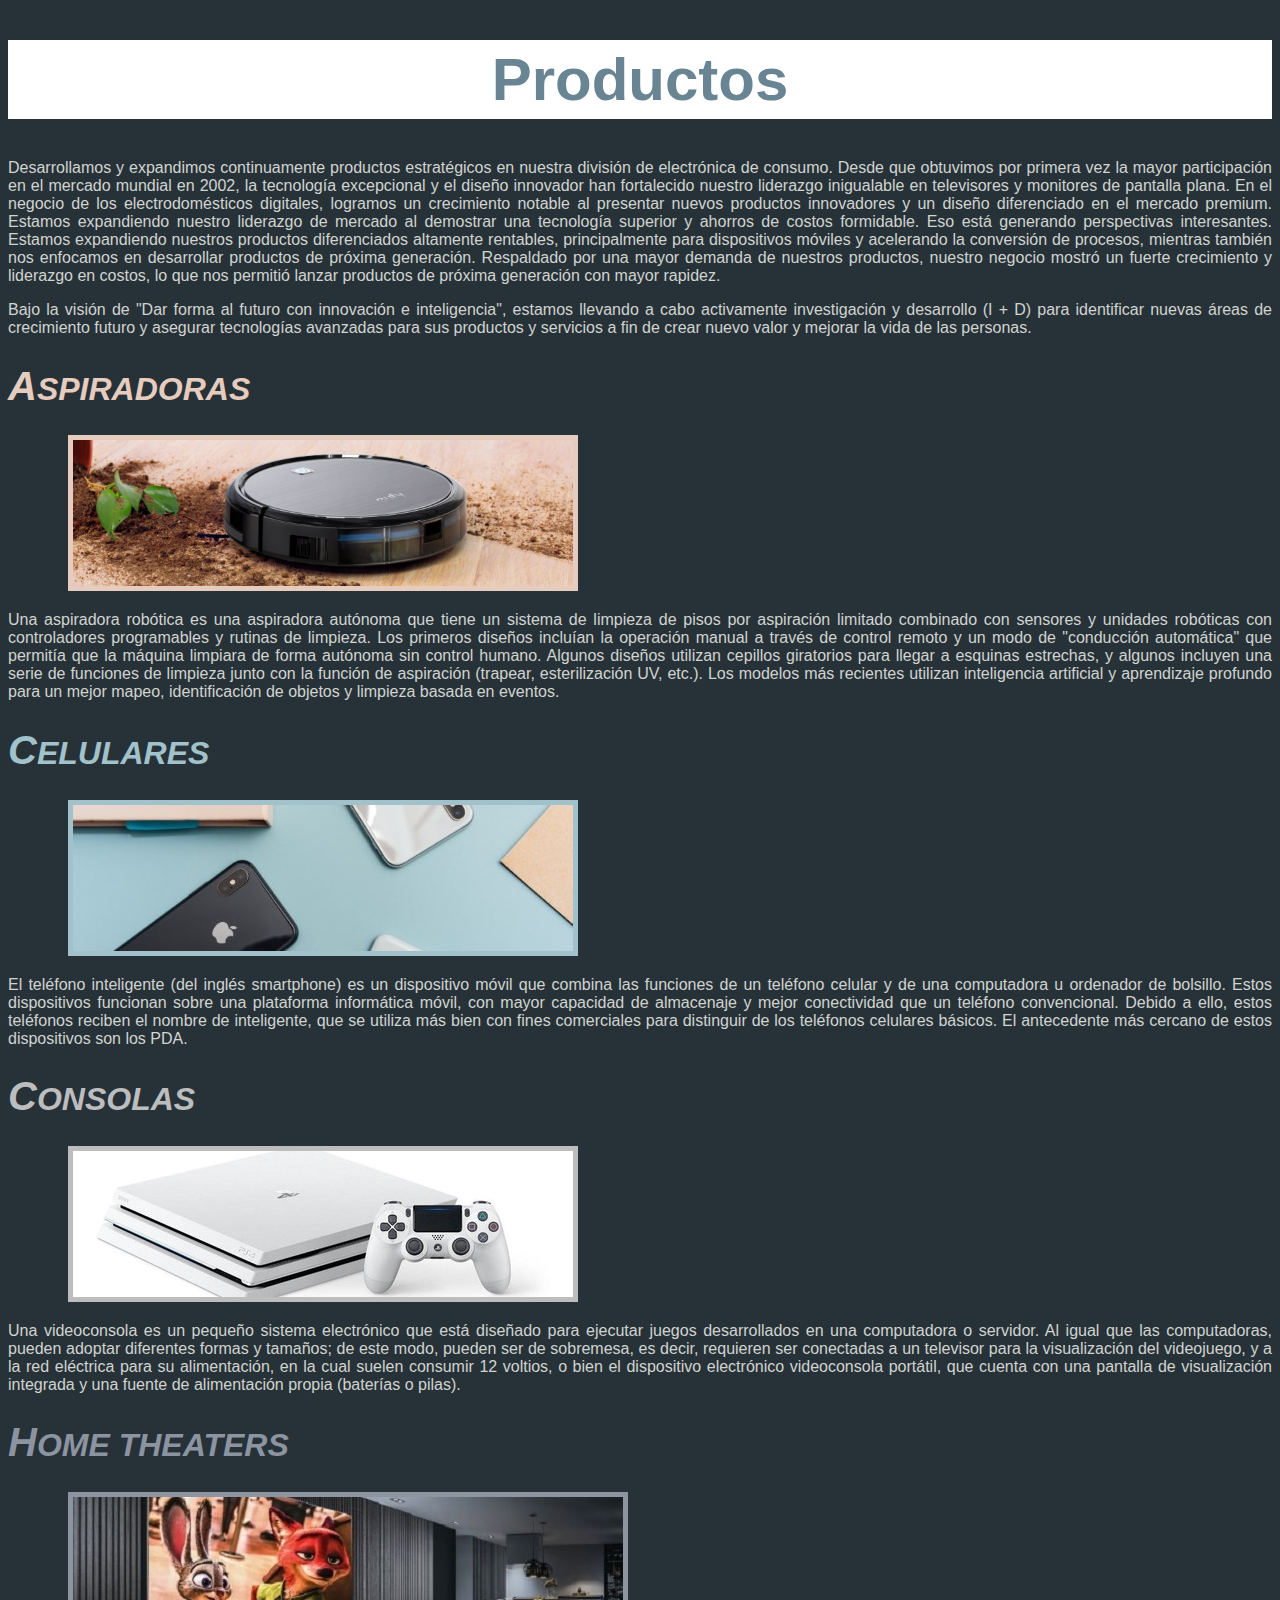
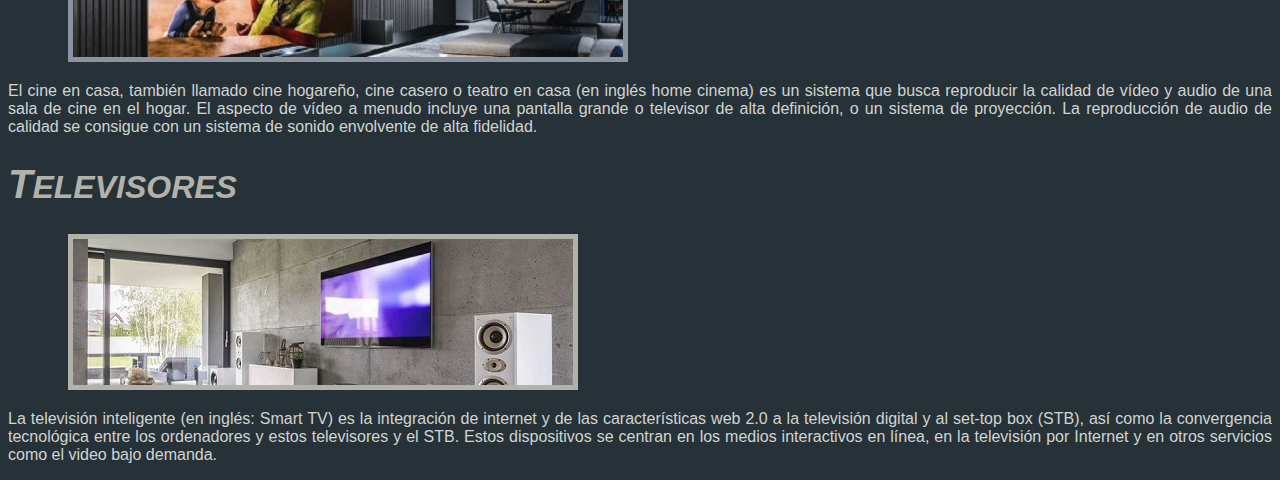
<file: 01-ejercicio-imagenes-productos/index.html>
<!DOCTYPE html>
<html lang="en">
<head>
    <meta charset="UTF-8">
    <meta name="viewport" content="width=device-width, initial-scale=1.0">
    <title>Productos</title>
    <link rel="stylesheet" href="css/styles.css">
</head>
<body>
    <header>
        <h1>Productos</h1>
    </header>
    <main>
        <article>
            <p>
                Desarrollamos y expandimos continuamente productos estratégicos en nuestra división de electrónica de consumo. Desde que
                obtuvimos por primera vez la mayor participación en el mercado mundial en 2002, la tecnología excepcional y el diseño
                innovador han fortalecido nuestro liderazgo inigualable en televisores y monitores de pantalla plana. En el negocio de
                los electrodomésticos digitales, logramos un crecimiento notable al presentar nuevos productos innovadores y un diseño
                diferenciado en el mercado premium. Estamos expandiendo nuestro liderazgo de mercado al demostrar una tecnología superior
                y ahorros de costos formidable. Eso está generando perspectivas interesantes. Estamos expandiendo nuestros productos
                diferenciados altamente rentables, principalmente para dispositivos móviles y acelerando la conversión de procesos,
                mientras también nos enfocamos en desarrollar productos de próxima generación. Respaldado por una mayor demanda de
                nuestros productos, nuestro negocio mostró un fuerte crecimiento y liderazgo en costos, lo que nos permitió lanzar
                productos de próxima generación con mayor rapidez.
            </p>
            <p>Bajo la visión de "Dar forma al futuro con innovación e inteligencia", estamos llevando a cabo activamente investigación
                y desarrollo (I + D) para identificar nuevas áreas de crecimiento futuro y asegurar tecnologías avanzadas para sus
                productos y servicios a fin de crear nuevo valor y mejorar la vida de las personas.
            </p>
        </article>
        <article>
            <h2 class="Aspiradoras">Aspiradoras</h2>
            <img src="assets/aspiradoras.png" alt="Aspiradora" id="Aspiradoras">
            <p>
                Una aspiradora robótica es una aspiradora autónoma que tiene un sistema de limpieza de pisos por aspiración limitado
                combinado con sensores y unidades robóticas con controladores programables y rutinas de limpieza. Los primeros diseños
                incluían la operación manual a través de control remoto y un modo de "conducción automática" que permitía que la máquina
                limpiara de forma autónoma sin control humano. Algunos diseños utilizan cepillos giratorios para llegar a esquinas
                estrechas, y algunos incluyen una serie de funciones de limpieza junto con la función de aspiración (trapear,
                esterilización UV, etc.). Los modelos más recientes utilizan inteligencia artificial y aprendizaje profundo para un
                mejor mapeo, identificación de objetos y limpieza basada en eventos.
            </p>
        </article>
        <article>
            <h2 class="Celulares">Celulares</h2>
            <img src="assets/celulares.jpg" alt="Celulares" id="Celulares">
            <p>
                El teléfono inteligente (del inglés smartphone) es un dispositivo móvil que combina las funciones de un teléfono celular
                y de una computadora u ordenador de bolsillo. Estos dispositivos funcionan sobre una plataforma informática móvil, con
                mayor capacidad de almacenaje y mejor conectividad que un teléfono convencional. Debido a ello, estos teléfonos reciben
                el nombre de inteligente, que se utiliza más bien con fines comerciales para distinguir de los teléfonos celulares
                básicos. El antecedente más cercano de estos dispositivos son los PDA.
            </p>
        </article>
        <article>
            <h2 class="Consolas">Consolas</h2>
            <img src="assets/consolas.jpg" alt="Consolas" id="Consolas">
            <p>
                Una videoconsola es un pequeño sistema electrónico que está diseñado para ejecutar juegos desarrollados en una
                computadora o servidor. Al igual que las computadoras, pueden adoptar diferentes formas y tamaños; de este modo, pueden
                ser de sobremesa, es decir, requieren ser conectadas a un televisor para la visualización del videojuego, y a la red
                eléctrica para su alimentación, en la cual suelen consumir 12 voltios, o bien el dispositivo electrónico videoconsola
                portátil, que cuenta con una pantalla de visualización integrada y una fuente de alimentación propia (baterías o pilas).
            </p>
        </article>
        <article>
            <h2 class="Home_Theaters">Home Theaters</h2>
            <img src="assets/home-theaters.jpg" alt="Home Theaters" id="Home_Theaters">
            <p>
                El cine en casa, también llamado cine hogareño, cine casero o teatro en casa (en inglés home cinema) es un sistema que
                busca reproducir la calidad de vídeo y audio de una sala de cine en el hogar.
                
                El aspecto de vídeo a menudo incluye una pantalla grande o televisor de alta definición, o un sistema de proyección.
                La reproducción de audio de calidad se consigue con un sistema de sonido envolvente de alta fidelidad.
            </p>
        </article>
        <article>
            <h2 class="Televisores">Televisores</h2>
            <img src="assets/televisores.jpg" alt="Televisores" id="Televisores">
            <p>
                La televisión inteligente (en inglés: Smart TV) es la integración de internet y de las características web 2.0 a la
                televisión digital y al set-top box (STB), así como la convergencia tecnológica entre los ordenadores y estos
                televisores y el STB. Estos dispositivos se centran en los medios interactivos en línea, en la televisión por Internet y
                en otros servicios como el video bajo demanda.
            </p>
        </article>
    </main>
    
</body>
</html>
</file>
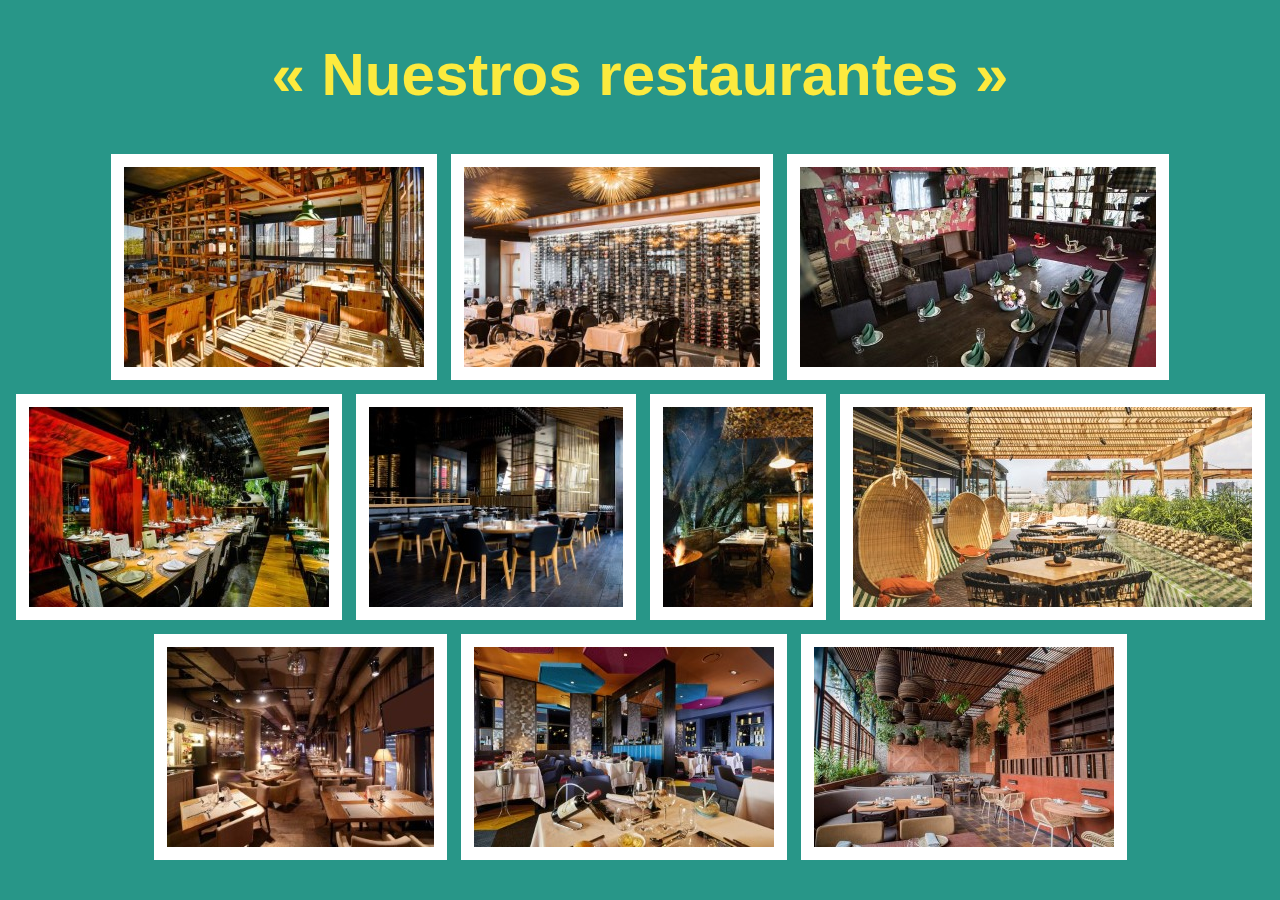
<file: 02-ejercicio-imagenes-restaurantes/index.html>
<!DOCTYPE html>
<html lang="en">
<head>
    <meta charset="UTF-8">
    <meta name="viewport" content="width=device-width, initial-scale=1.0">
    <link rel="stylesheet" href="./css/styles.css">
    <title>Nuestros restaurantes</title>
</head>
<body>
    <header>
        <h1>« Nuestros restaurantes »</h1>
    </header>
    <main>
        <section>
            <div class="contenedor">
                <img src="./assets/barcelona.png" alt="barcelona" class="restaurantes">
                <img src="./assets/buenos-aires.jpg" alt="buenos aires" class="restaurantes">
                <img src="./assets/madrid.jpg" alt="madrid" class="restaurantes">
                <img src="./assets/miami.jpg" alt="miami" class="restaurantes">
                <img src="./assets/paris.jpg" alt="paris" class="restaurantes">
                <img src="./assets/pipa.jpg" alt="pipa" class="restaurantes">
                <img src="./assets/rio-de-janeiro.jpg" alt="rio de janeiro" class="restaurantes">
                <img src="./assets/roma.jpg" alt="roma" class="restaurantes">
                <img src="./assets/rosario.jpg" alt="rosario" class="restaurantes">
                <img src="./assets/tokio.jpg" alt="tokio" class="restaurantes">
            </div>
        </section>
    </main>
</body>
</html>
</file>
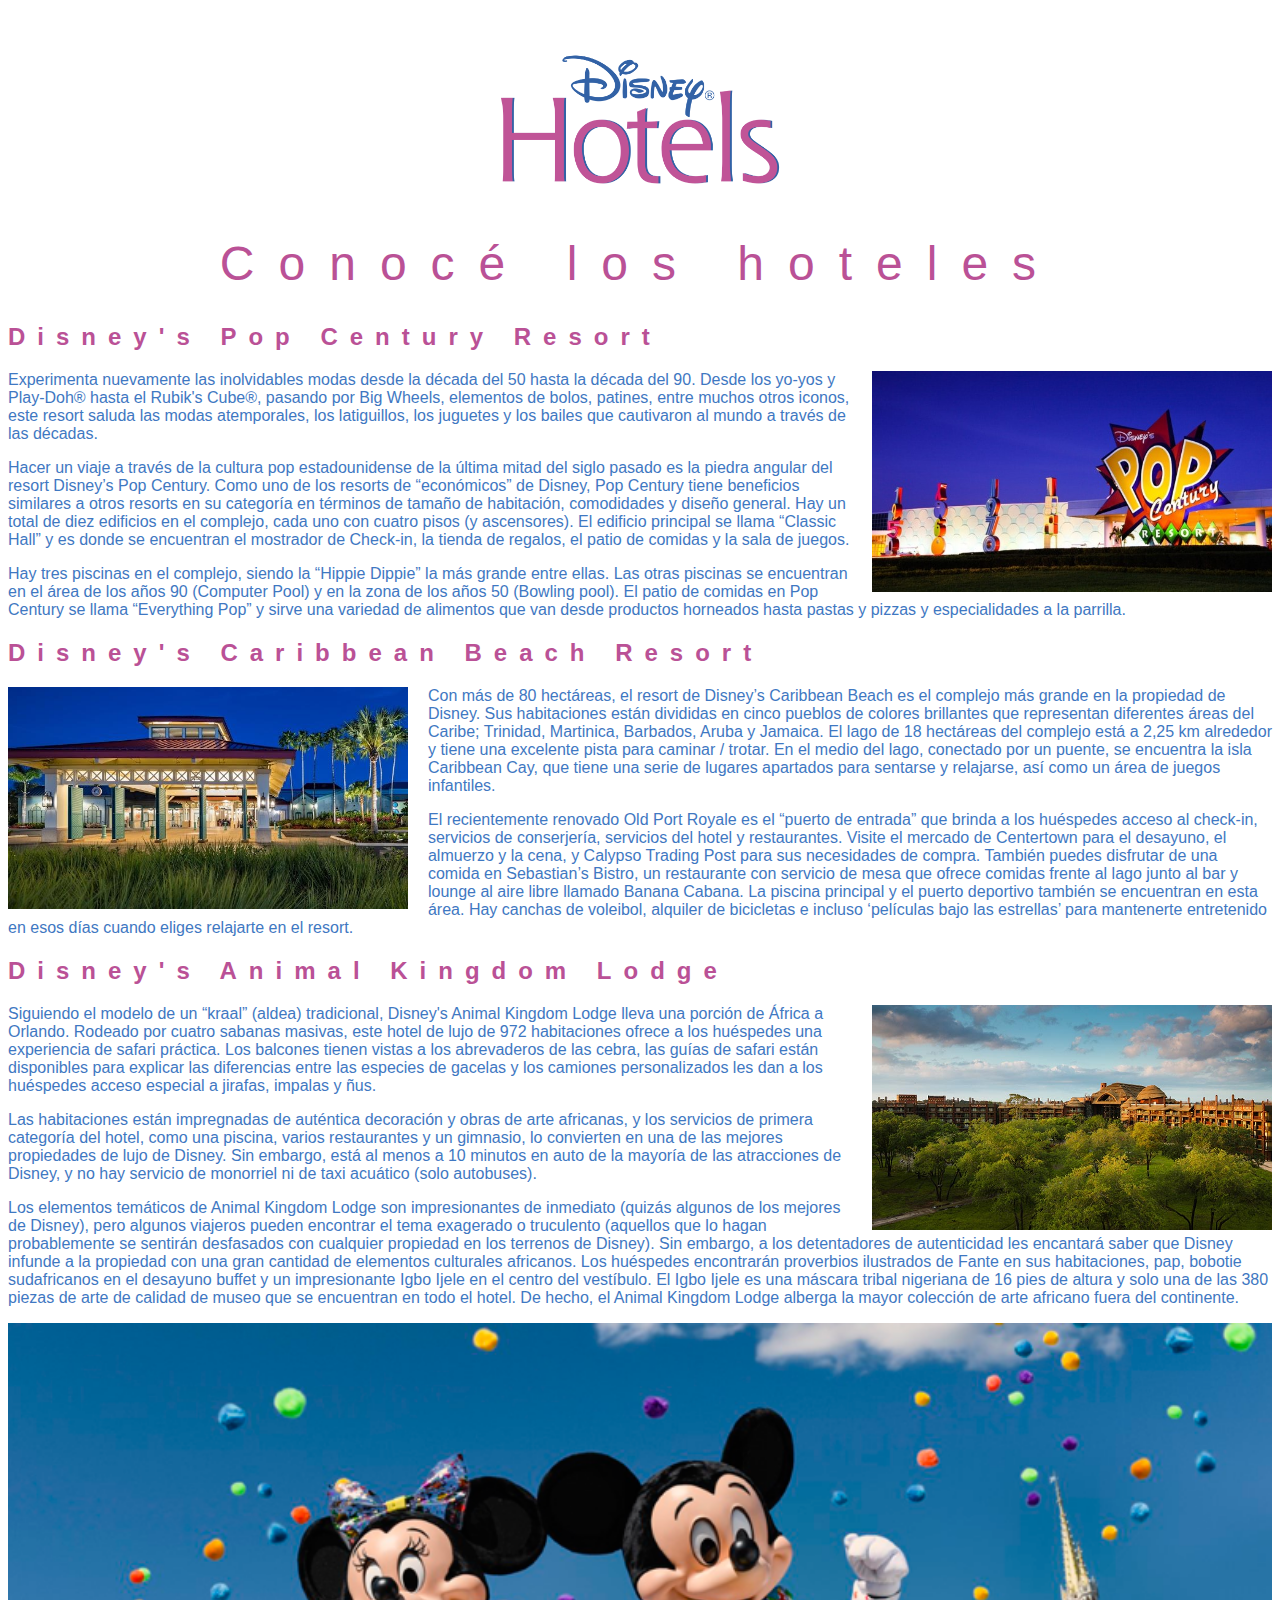
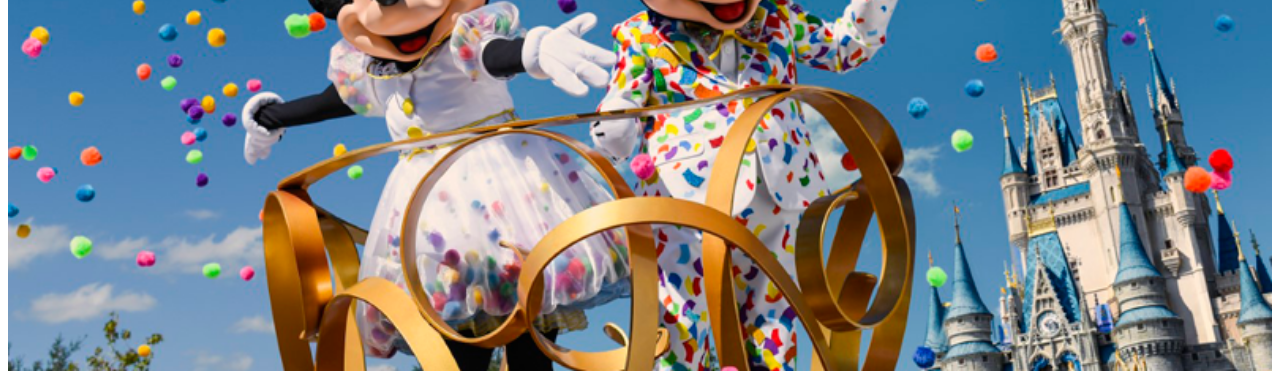
<file: 03-ejercicio-imagenes-hoteles/index.html>
<!DOCTYPE html>
<html lang="en">
<head>
    <meta charset="UTF-8">
    <meta name="viewport" content="width=device-width, initial-scale=1.0">
    <title>Hoteles</title>
    <link rel="stylesheet" href="css/styles.css">
</head>
<body>
    <header>
        <img src="assets/logo-disney-hotels.png" alt="Logo_Disney" class="Logo_Disney">
        <h1>
            Conocé los hoteles
        </h1>
    </header>
    <section>
        <article>
            <h2>
                Disney's Pop Century Resort
            </h2>
            <img src="assets/hoteles/disneys-pop-century-resort.jpg" alt="Disney_Pop" class="imagen_derecha">
            <p>
                Experimenta nuevamente las inolvidables modas desde la década del 50 hasta la década del 90. Desde los yo-yos y
                Play-Doh® hasta el Rubik's Cube®, pasando por Big Wheels, elementos de bolos, patines, entre muchos otros iconos,
                este resort saluda las modas atemporales, los latiguillos, los juguetes y los bailes que cautivaron al mundo a
                través de las décadas.
            </p>
            <p>
                Hacer un viaje a través de la cultura pop estadounidense de la última mitad del siglo pasado es la piedra angular del
                resort Disney’s Pop Century. Como uno de los resorts de “económicos” de Disney, Pop Century tiene beneficios similares a
                otros resorts en su categoría en términos de tamaño de habitación, comodidades y diseño general. Hay un total de diez
                edificios en el complejo, cada uno con cuatro pisos (y ascensores). El edificio principal se llama “Classic Hall” y es
                donde se encuentran el mostrador de Check-in, la tienda de regalos, el patio de comidas y la sala de juegos.
            </p>
            <p>
                Hay tres piscinas en el complejo, siendo la “Hippie Dippie” la más grande entre ellas. Las otras piscinas se encuentran
                en el área de los años 90 (Computer Pool) y en la zona de los años 50 (Bowling pool). El patio de comidas en Pop
                Century se llama “Everything Pop” y sirve una variedad de alimentos que van desde productos horneados hasta pastas y
                pizzas y especialidades a la parrilla.
            </p>
        </article>
        <article>
            <h2>
            Disney's Caribbean Beach Resort
            </h2>
            <img src="assets/hoteles/disneys-caribbean-beach-resort.jpg" alt="Disney_Caribbean" class="imagen_izquierda">
            <p>
                Con más de 80 hectáreas, el resort de Disney’s Caribbean Beach es el complejo más grande en la propiedad de Disney. Sus
                habitaciones están divididas en cinco pueblos de colores brillantes que representan diferentes áreas del Caribe;
                Trinidad, Martinica, Barbados, Aruba y Jamaica. El lago de 18 hectáreas del complejo está a 2,25 km alrededor y tiene una
                excelente pista para caminar / trotar. En el medio del lago, conectado por un puente, se encuentra la isla Caribbean
                Cay, que tiene una serie de lugares apartados para sentarse y relajarse, así como un área de juegos infantiles.
            </p>
            <p>
                El recientemente renovado Old Port Royale es el “puerto de entrada” que brinda a los huéspedes acceso al check-in,
                servicios de conserjería, servicios del hotel y restaurantes. Visite el mercado de Centertown para el desayuno, el
                almuerzo y la cena, y Calypso Trading Post para sus necesidades de compra. También puedes disfrutar de una comida en
                Sebastian’s Bistro, un restaurante con servicio de mesa que ofrece comidas frente al lago junto al bar y lounge al aire
                libre llamado Banana Cabana. La piscina principal y el puerto deportivo también se encuentran en esta área. Hay canchas
                de voleibol, alquiler de bicicletas e incluso ‘películas bajo las estrellas’ para mantenerte entretenido en esos días
                cuando eliges relajarte en el resort.        
            </p>
        </article>
        <article>
            <h2>
                Disney's Animal Kingdom Lodge
            </h2>
            <img src="assets/hoteles/disneys-animal-kingdom-lodge.jpg" alt="Disney_Animal_Kingdom" class="imagen_derecha">
            <p>
                Siguiendo el modelo de un “kraal” (aldea) tradicional, Disney's Animal Kingdom Lodge lleva una porción de África a
                Orlando. Rodeado por cuatro sabanas masivas, este hotel de lujo de 972 habitaciones ofrece a los huéspedes una
                experiencia de safari práctica. Los balcones tienen vistas a los abrevaderos de las cebra, las guías de safari están
                disponibles para explicar las diferencias entre las especies de gacelas y los camiones personalizados les dan a los
                huéspedes acceso especial a jirafas, impalas y ñus.
            </p>
            <p>        
                Las habitaciones están impregnadas de auténtica decoración y obras
                de arte africanas, y los servicios de primera categoría del hotel, como una piscina, varios restaurantes y un gimnasio,
                lo convierten en una de las mejores propiedades de lujo de Disney. Sin embargo, está al menos a 10 minutos en auto
                de la mayoría de las atracciones de Disney, y no hay servicio de monorriel ni de taxi acuático (solo autobuses).
            </p>
            <p>        
                Los elementos temáticos de Animal Kingdom Lodge son impresionantes de inmediato (quizás algunos de los mejores de
                Disney), pero algunos viajeros pueden encontrar el tema exagerado o truculento (aquellos que lo hagan probablemente se
                sentirán desfasados con cualquier propiedad en los terrenos de Disney). Sin embargo, a los detentadores de autenticidad
                les encantará saber que Disney infunde a la propiedad con una gran cantidad de elementos culturales africanos. Los
                huéspedes encontrarán proverbios ilustrados de Fante en sus habitaciones, pap, bobotie sudafricanos en el desayuno
                buffet y un impresionante Igbo Ijele en el centro del vestíbulo. El Igbo Ijele es una máscara tribal nigeriana de 16
                pies de altura y solo una de las 380 piezas de arte de calidad de museo que se encuentran en todo el hotel. De hecho, el
                Animal Kingdom Lodge alberga la mayor colección de arte africano fuera del continente.
            </p>
        </article>
    </section>
    <img src="assets/mickey-minnie.png" alt="mickey-minnie" class="imagen_final">
</body>
</html>
</file>
<file: 01-ejercicio-imagenes-productos/css/styles.css>
body {
    background-color: rgb(39, 50, 56);
    --color_aspiradoras: rgb(230, 203, 191);
    --color_celulares: rgb(161, 193, 203);
    --color_consolas: rgb(188, 189, 191);
    --color_home_theaters: rgb(141, 148, 161);
    --color_televisores: rgb(178, 178, 170);
}

h1 {
    background-color: white;
    color: rgb(105, 133, 147);
    text-align: center;
    padding: 5px;
    font-size: 60px;
    font-family: Impact, 'Charcoal', sans-serif;
}

p {
    color: rgb(209, 212, 208);
    font-family: 'Lucida Sans Unicode', 'Lucida Grande', sans-serif;
    text-align: justify;    
}

h2 {
    font-family: Arial, Helvetica, sans-serif;
    font-size: 32px;
    font-weight: 900;
    font-style: italic;
    text-transform: uppercase;
}

h2::first-letter {
    font-size: 40px;
}

img {
    margin-left: 60px;
}

.Aspiradoras {
    color: var(--color_aspiradoras);
}

#Aspiradoras {
    border: 5px solid var(--color_aspiradoras);
}

.Celulares {
    color: var(--color_celulares);
}

#Celulares {
    border: 5px solid var(--color_celulares);
}

.Consolas {
    color: var(--color_consolas);
}

#Consolas {
    border: 5px solid var(--color_consolas);
}

.Home_Theaters {
    color: var(--color_home_theaters);
}

#Home_Theaters {
    border: 5px solid var(--color_home_theaters);
}

.Televisores {
    color: var(--color_televisores);
}

#Televisores {
    border: 5px solid var(--color_televisores);
}
</file>
<file: 02-ejercicio-imagenes-restaurantes/css/styles.css>
body {
    background-color: rgb(40, 150, 136);
}

h1{
    color: rgb(252, 234, 62) ;
    font-family: 'Franklin Gothic Medium', 'Arial Narrow', Arial, sans-serif;
    font-size: 60px;
    text-align: center;
}

.contenedor {
    text-align: center;
}

.restaurantes {
    border: 13px solid white;
    margin: 5px;
}
</file>
<file: 03-ejercicio-imagenes-hoteles/css/styles.css>
*{
    font-family: 'Lucida Sans', 'Lucida Sans Regular', 'Lucida Grande', 'Lucida Sans Unicode', Geneva, Verdana, sans-serif;
}

body {
    --color_titulos: rgb(186, 81, 150);
    --color_parrafos: rgb(63, 120, 194);
}
    
.Logo_Disney {
    width: 25%;
    height: auto;
    display: block;
    margin-left: auto;
    margin-right: auto;   
}

h1 {
    font-size: 48px;
    font-weight: lighter;
    color: var(--color_titulos);
    text-align: center;
    letter-spacing: 0.5em;
}

h2 {
    font-size: 24px;
    color: var(--color_titulos);
    text-align: left;
    letter-spacing: 0.5em;
}

p {
    font-size: 16px;
    color: var(--color_parrafos);
}

.imagen_derecha {
    max-width: 400px;
    height: auto;
    display: block;
    float: right;
    margin-left: 20px;
}

.imagen_izquierda {
    max-width: 400px;
    height: auto;
    display: block;
    float: left;
    margin-right: 20px;
}

.imagen_final {
    width: 100%;
    height: auto;
}
</file>
